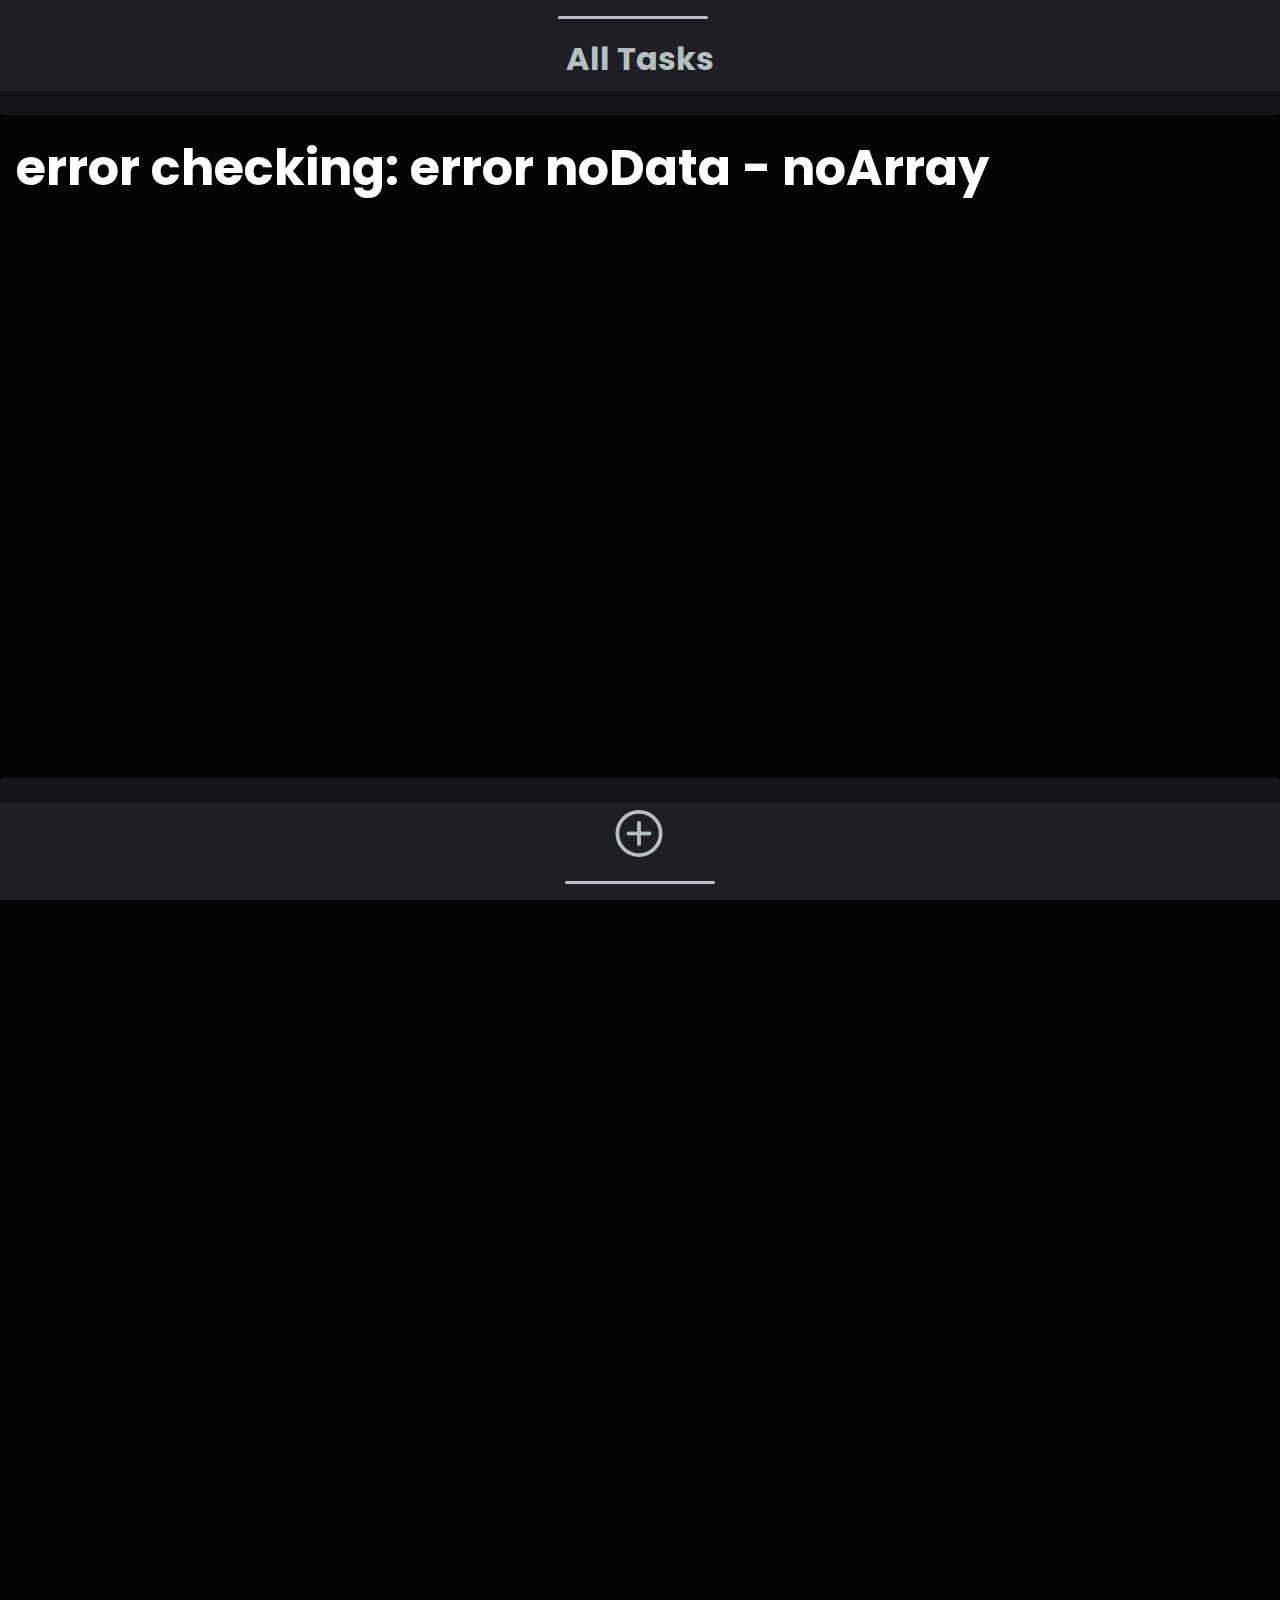
<file: index.html>
<!DOCTYPE html>
<html>
  <head>
    <meta charset="utf-8" />
    <meta http-equiv="X-UA-Compatible" content="IE=edge" />
    <title>List</title>
    <meta name="description" content="" />
    <link rel="shortcut icon" href="#" />
    <meta name="viewport" content="width=device-width, initial-scale=1" />
    <link rel="stylesheet" href="assets/css/main.css" />
    <link rel="manifest" href="manifest.json" />
    <script src="assets/js/test.js" defer></script>
  </head>
  <body>
    <div id="headerContainer"></div>
    <div id="app"></div>
    <input id="myListname" type="text" />
    <img
      id="yesListbutton"
      src="assets/images/Svg/Check_ring.svg"
      alt="yesListbutton"
    />
    <img
      id="noListbutton"
      src="assets/images/Svg/Dell_light.svg"
      alt="noListbutton"
    />
    <section id="listElement"></section>
    <div id="addItem"></div>

    <div id="footerContainer"></div>
  </body>
</html>
</file>
<file: assets/css/main.css>
@import url("https://fonts.googleapis.com/css2?family=Poppins:ital,wght@0,100;0,200;0,300;0,400;0,500;0,600;0,700;0,800;0,900;1,100;1,200;1,300;1,400;1,500;1,600;1,700;1,800;1,900&display=swap");

* {
  padding: 0;
  margin: 0;
  font-family: "Poppins", sans-serif;
}

:root {
  --color-cardBg: #1d1f24;
  --color-cardTop: #131417;
  --color-primary: #b4bfc0;
  --color-background: #050505;
  --color-whiteLine: #b9c0c9;
}

.error {
  color: white;
  padding: 1rem;
  font-size: 3.1rem;
}

.hidden {
  display: none !important;
}

li {
  list-style: none;
}

img {
  display: block;
  width: 3rem;
}
body {
  height: 100rem;
  background-color: var(--color-background);
}

.block {
  display: block;
}

/* #region header-main */
#headerContainer {
  background-color: var(--color-cardTop);
  padding: 0 0 1.5rem 0;
  position: sticky;
  top: 0;
  z-index: 1000;
  border-bottom-left-radius: 5px;
  border-bottom-right-radius: 5px;
}

.header-main {
  background-color: var(--color-cardBg);
  display: flex;
  flex-direction: column;
  align-items: center;
  color: var(--color-primary);
  padding: 0;
}

.header-main hgroup div:first-of-type {
  background-color: var(--color-whiteLine);
  margin: 1rem 0;
  height: 3px;
  width: 150px;
  border-radius: 5px;
}

.header-main hgroup h1 {
  margin: 0.5rem;
}

.header-main hgroup {
  text-align: center;
}

/* #endregion */

/* #region footer-main */
#footerContainer {
  position: fixed;
  bottom: 0;
  left: 0;
  width: 100%;
  background-color: var(--color-cardTop);
  padding: 1.5rem 0 0 0;
  border-top-left-radius: 5px;
  border-top-right-radius: 5px;
  z-index: 1000;
}

#footerContainer section {
  background-color: var(--color-cardBg);
  padding-top: 0.5rem;
}
.footer-main {
  display: flex;
  justify-content: center;
  align-items: center;
  flex-direction: column;
}

.footer-main nav,
.footer-main div {
  display: block;
}

.footer-main nav {
  width: 50px;
}

.footer-main div {
  background-color: var(--color-whiteLine);
  margin: 1rem auto;
  height: 3px;
  width: 150px;
  border-radius: 5px;
}

.whiteHolder {
  display: grid;
  grid-template-columns: repeat(2, 1fr);
  gap: 2rem;
}

#app {
  position: fixed;
  top: 0;
  bottom: 0;
  left: 0;
  right: 0;
  margin: 0.5rem;
}
.addList {
  position: fixed;
  top: 50%;
  left: 50%;
  transform: translate(-50%, -50%);
  display: flex;
  flex-direction: row-reverse;
  background-color: var(--color-cardBg);
  padding: 1rem;
  border: 1px solid var(--color-primary);
  border-radius: 10px;
}
.iconHolder {
  display: flex;
  justify-content: center;
  margin-left: 0.3rem;
}

.addItemDiv {
  position: fixed;
  top: 50%;
  left: 50%;
  transform: translate(-50%, -50%);
  display: flex;
  background-color: var(--color-cardBg);
  padding: 1rem;
  border: 1px solid var(--color-primary);
  border-radius: 10px;
}

/* #endregion */

/* #region headerList */

.headerList {
  color: var(--color-primary);
  display: flex;
  justify-content: space-between;
  align-items: center;
  width: calc(100% - 2rem);
  background-color: var(--color-cardBg);
  padding: 1.2rem;
  box-sizing: border-box;
  border-radius: 0.5rem;
  margin: 1rem;
}

.headerList .myMenu {
  margin-right: 2rem; /* Unified margin for consistency */
}

.headerList h2 {
  margin-left: 2rem;
}

/* #endregion */

/* #region listItem */

.listItem {
  color: var(--color-primary);
  width: calc(100% - 2rem);
  background-color: var(--color-cardBg);
  padding: 1.2rem;
  box-sizing: border-box;
  border-radius: 0.5rem;
  margin: 1rem;
  cursor: pointer;
}

.listItemHeader {
  display: flex;
  justify-content: space-between;
  align-items: center;
}

.listItem .myMenu {
  margin-right: 2rem;
}

.listItem h2 {
  margin-left: 2rem;
}

/* #endregion */

/* menudropdown */

.myMenu {
  position: relative;
}

.dropdown {
  position: absolute;
  right: 2.2rem;
  display: flex;
  flex-direction: column;
  justify-content: flex-end;
  gap: 0.3rem;
  z-index: 2;
  background-color: var(--color-cardTop);
  border: 1px solid var(--color-primary);
  padding: 0.5rem;
}
.dropdown button {
  width: 100px;
  background-color: var(--color-cardBg);
  color: var(--color-primary);
  border: none;
  border-radius: 5px;
  padding: 0.2rem;
}
</file>
